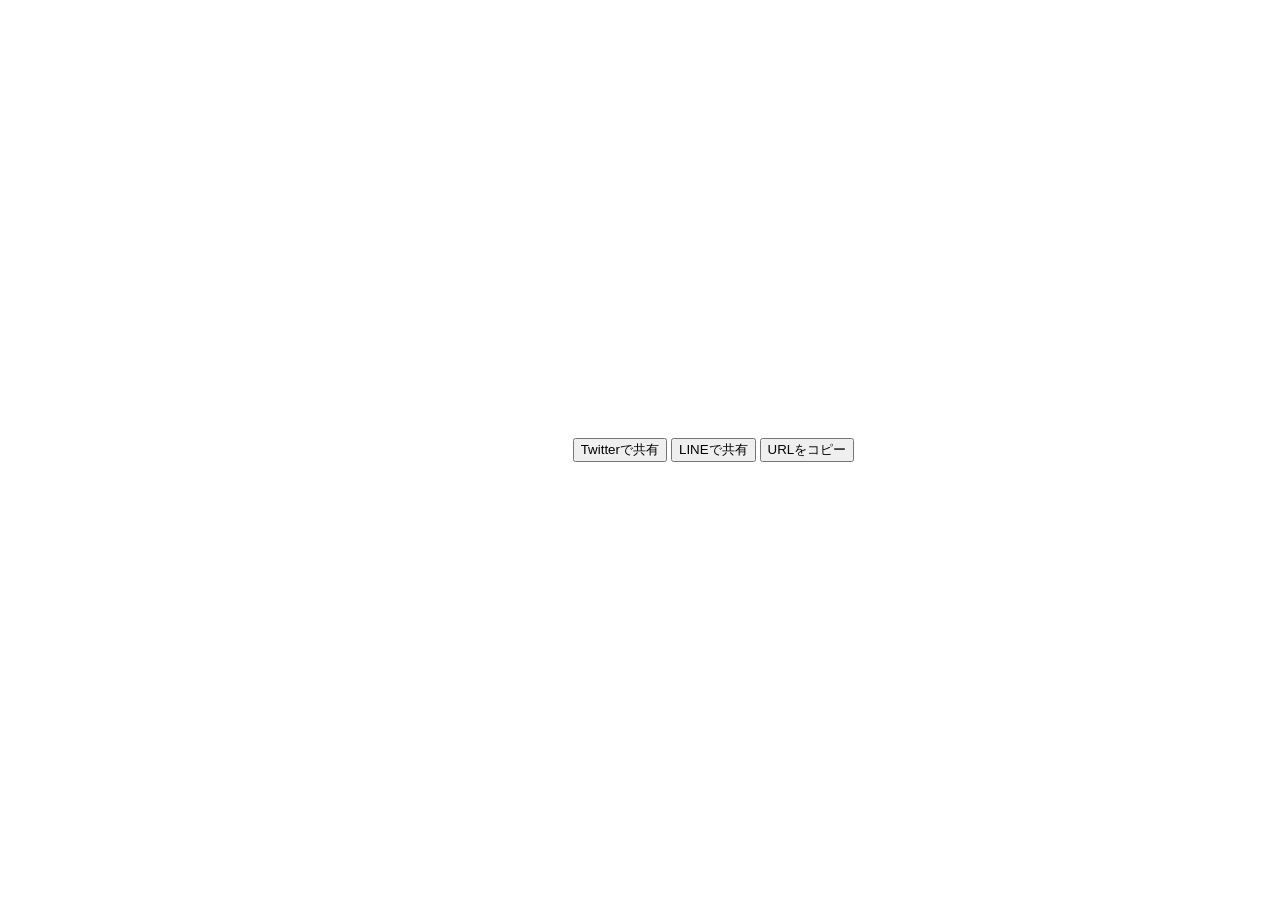
<file: index.html>
<!DOCTYPE html>
<html lang="ja">
<head>
    <meta http-equiv="Cache-Control" content="no-cache, no-store, must-revalidate" />
    <meta http-equiv="Pragma" content="no-cache" />
    <meta http-equiv="Expires" content="0" />
    <meta name="viewport" content="width=device-width, initial-scale=1">
    <meta charset="UTF-8">
    <title>クソが</title>
    <link rel="stylesheet" href="style.css">
    <link rel="stylesheet" href="share.css">

    <!-- Open Graph メタタグ -->
    <meta property="og:title" content="クソが" />
    <meta property="og:type" content="website" />
    <meta property="og:url" content="https://we-are.gay" />
    <meta property="og:image" content="https://images.frwi.net/data/images/468b4c47-ff10-4e1c-9375-c62d0b83212b.png" />
    <meta property="og:description" content="あぁ、まじでくそ。くそ！" />
    <meta property="og:site_name" content="クソが" />

    <!-- Twitter Cards メタタグ -->
    <meta name="twitter:card" content="summary_large_image" />
    <meta name="twitter:site" content="@freewifi_tech" />
    <meta name="twitter:title" content="クソが" />
    <meta name="twitter:description" content="あぁ、まじでくそ。くそ！" />
    <meta name="twitter:image" content="https://images.frwi.net/data/images/468b4c47-ff10-4e1c-9375-c62d0b83212b.png" />
</head>
<body>
    <div class="thank-you">クソが</div>

    <div id="shareButtons">
        <button id="twitterShare">Twitterで共有</button>
        <button id="lineShare">LINEで共有</button>
        <button id="copyUrl">URLをコピー</button>
    </div>

    <script src="share.js"></script>
    <script src="script.js"></script>
</body>
</html>
</file>
<file: style.css>
body {
    display: flex;
    justify-content: center;
    align-items: center;
    height: 100vh;
    margin: 0;
}

.thank-you {
    font-size: 3em;
    font-weight: bold;
    color: transparent;
    background-image: linear-gradient(to left, violet, indigo, blue, green, yellow, orange, red);
    -webkit-background-clip: text;
    background-clip: text;
}

@keyframes spin {
    0% { transform: rotate(0deg); }
    100% { transform: rotate(360deg); }
}

@keyframes spin-fast {
    0% { transform: rotate(0deg); }
    100% { transform: rotate(360deg); }
}

@keyframes bounce {
    0%, 20%, 50%, 80%, 100% {
        transform: translateY(0);
    }
    40% {
        transform: translateY(-30px);
    }
    60% {
        transform: translateY(-15px);
    }
}

@keyframes pulse {
    0% {
        transform: scale(1);
    }
    50% {
        transform: scale(1.1);
    }
    100% {
        transform: scale(1);
    }
}

@keyframes sway {
    0%, 100% {
        transform: rotate(-3deg);
    }
    50% {
        transform: rotate(3deg);
    }
}

@keyframes fadeInOut {
    0%, 100% { opacity: 0; }
    50% { opacity: 1; }
}

@keyframes shake {
    0%, 100% { transform: translateX(0); }
    25% { transform: translateX(-10px); }
    75% { transform: translateX(10px); }
}

@keyframes bigBounce {
    0%, 100% { transform: translateY(0); }
    50% { transform: translateY(-50px); }
}

@keyframes flyAway {
    0% {
        transform: translate(0, 0);
        opacity: 1;
    }
    100% {
        transform: translate(-100vw, -100vh);
        opacity: 0;
    }
}

@keyframes spinAndMove {
    0% {
      transform: translateX(0) translateY(0) rotate(0deg);
    }
    25% {
      transform: translateX(20vw) translateY(-20vh) rotate(90deg);
    }
    50% {
      transform: translateX(40vw) translateY(20vh) rotate(180deg);
    }
    75% {
      transform: translateX(-20vw) translateY(30vh) rotate(270deg);
    }
    100% {
      transform: translateX(0) translateY(0) rotate(360deg);
    }
  }
  
@media (max-width: 768px) {
    .thank-you {
        font-size: 2em;
    }
    body {
        flex-direction: column;
    }
}
</file>
<file: share.css>
.share-buttons-container {
    position: fixed;
    bottom: 0;
    left: 0;
    width: 100%;
    text-align: center;
    background-color: #f8f8f8;
    padding: 10px 0;
    box-shadow: 0 -2px 5px rgba(0,0,0,0.1);
  }
</file>
